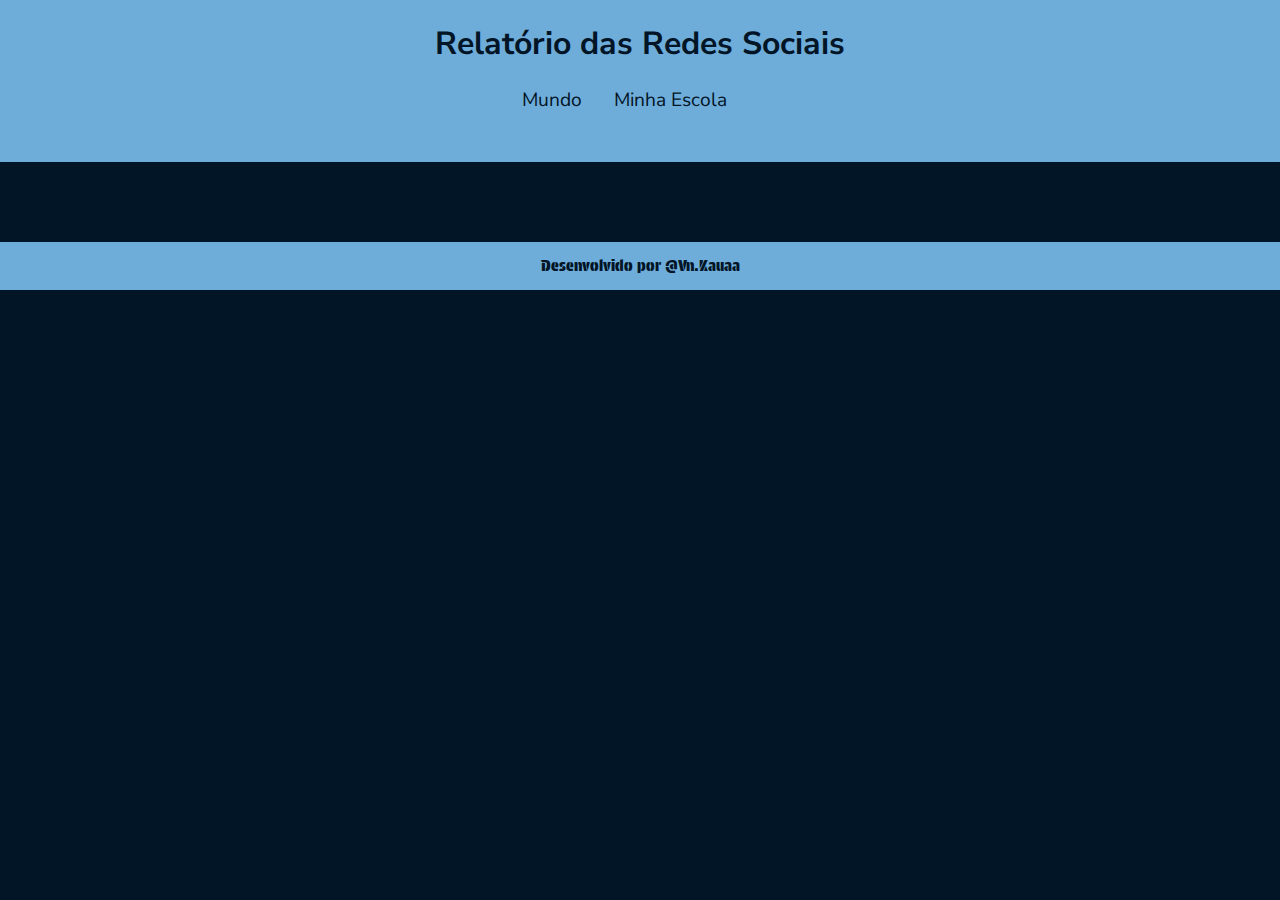
<file: index.html>
<!DOCTYPE html>
<html lang="pt-br">
<head>
    <meta charset="UTF-8">
    <meta name="viewport" content="width=device-width, initial-scale=1.0">
     <link rel="icon" href="./redes-sociais.png" type="png">
     <link rel="stylesheet" href="./style.css">
    <title>Redes Sociais</title>
</head>
<body>

    <header>
        <h1>Relatório das Redes Sociais</h1>
        <nav>
            <a href="./index.html">Mundo</a>
            <a href="#">Minha Escola</a>
        </nav>

    </header>


    <main class="graficos.section"></main>
    <section id="graficos-container" class="graficos-container">
        <!--aqui vamos criar o grafico-->
    </section>
    <footer>
        <p>Desenvolvido por @Vn.Kauaa</p>
    </footer>
    <script type="module" src="./DadosGlobais.js"></script>
    
</body>
</html>
</file>
<file: style.css>
@import url('https://fonts.googleapis.com/css2?family=Nunito+Sans:ital,opsz,wght@0,6..12,200..1000;1,6..12,200..1000&display=swap');
@import url('https://fonts.googleapis.com/css2?family=Nunito+Sans:ital,opsz,wght@0,6..12,200..1000;1,6..12,200..1000&family=Protest+Guerrilla&display=swap');
:root{
    --bg-color:#021526;
    --cor-primaria:#6EACDA;
    --cor-secundaria:#03346E;
    --cor-terceira:#E2E2B6;
    --fonte:"Nunito Sans", sans-serif;
    --fonte2: "Protest Guerrilla", sans-serif;

}

body{
    background-color: var(--bg-color);
    color: var(--cor-primaria);
    font-family: var(--fonte);
    margin: 0;
    height: 100vh;

}

header{
    background-color: var(--cor-primaria);
    text-align: center;

}

h1{
    color: var(--bg-color);
    font-size: 2rem;
    font-weight: 700;
}

nav{
    display: flex;
    justify-content: center;
    font-weight: 400;

}

nav a{
    text-decoration: none;
    color: var(--bg-color);
    margin: 0rem 2rem 3rem 0rem;
    font-size: 1.2rem;
}

header{
    background-color: var(--cor-primaria);
    text-align:center;
    padding: 1px;
}

nav a:hover{
    text-decoration: underline;
    transform: scale(0.60);
    transition: transform 0.1s;
}

footer{
    display: flex;
    align-items: center;
    justify-content: center;
    background-color: var(--cor-primaria);
    color: var(--bg-color);
    width: 100%;
    height: 3rem;
    margin-top: 2rem;
    font-family: var(--fonte2);
}

.graficos-container{
    margin: 5rem;
}

.graficos-container__texto{
    font-size: 1.3rem;
    text-align: center;
    padding: 2rem;
    border: var(--cor-secundaria) solid 2px;
}

span{
    font-weight: bold;
    color:rgb(90, 141, 93);
    font-family: var(--fontz);
}
</file>
